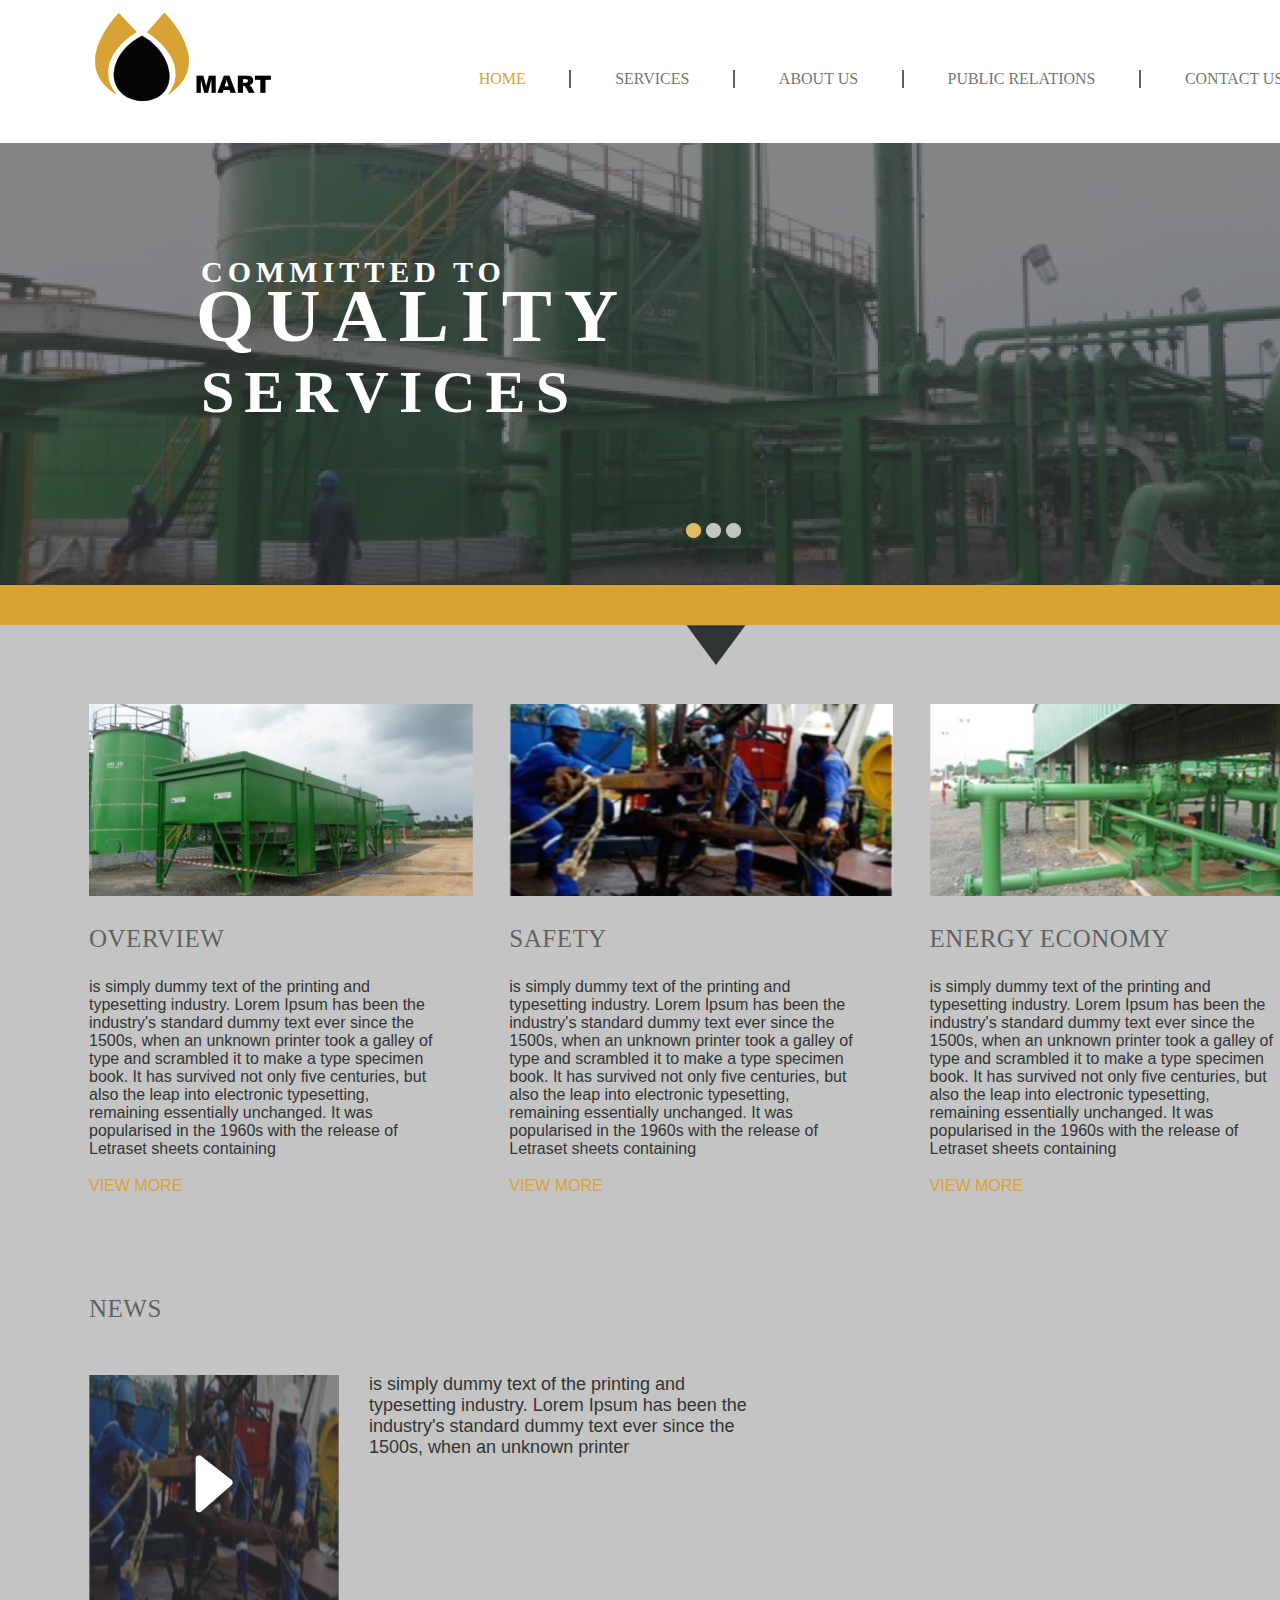
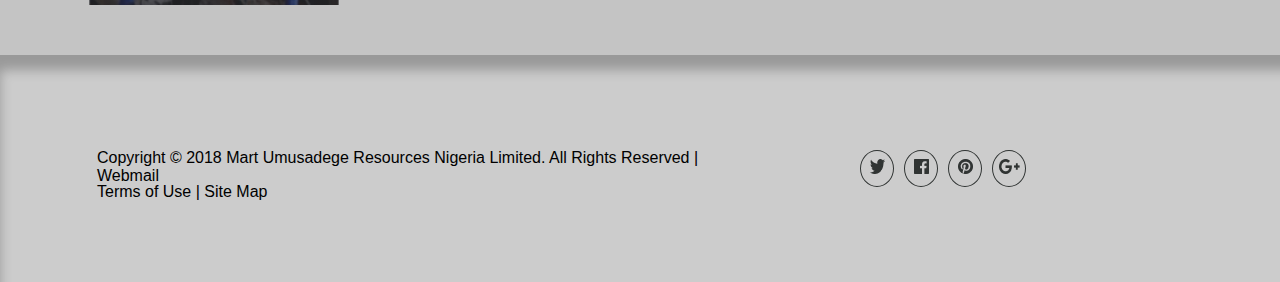
<file: index.html>
<!DOCTYPE html>
<html lang="en">
<head>
    <meta charset="UTF-8">
    <meta name="viewport" content="width=device-width, initial-scale=1.0">
    <meta http-equiv="X-UA-Compatible" content="ie=edge">
    <title>Home page</title>
    <link rel="stylesheet" href="css/abt.css">
    <link rel="stylesheet" href="css/style.css">
    <link rel="stylesheet" href="https://maxcdn.bootstrapcdn.com/font-awesome/4.7.0/css/font-awesome.min.css">
    
</head>
<body>
        <div class="container">
                                        <div class="header">
                                            <div class="logo">
                                                
                                            </div>
                                                <div class="nav">
                                                    <a href="index.html" class="active">HOME</a>
                                                    <a href="">SERVICES</a>
                                                    <a href="about.html">ABOUT US</a>
                                                    <a href="public.html">PUBLIC RELATIONS</a>
                                                    <a href="contact_us.html">CONTACT US</a>
                                                </div>
                                        </div>
                            
                            
                                            <div class="img">
                                                <h2 class="commit">
                                                COMMITTED TO
                                                </h2>
                                                <label class="quality">QUALITY</label><label class="service">SERVICES</label>
                                                <div class="display-grid">
                                                    <img src="images/Ellipse.png" alt=""> <img src="images/Ellipse(1).png" alt=""> <img src="images/Ellipse(1).png" alt="">
                                                </div>
                                            </div>

                                
                                            <div class="color">

                                            </div>

                                <div class="polygon11"> 
                                    <img src="images/Polygon.png" alt="" >
                                </div>
                                    
                                    <div class="main">

                                                <div class="three-item-div">
                                                    <div class="item1">
                                                        <img src="images/image(2).png" alt="" width="383.79px" height="192px">
                                                        <p class="poverview">OVERVIEW</p>
                                                            is simply dummy text of the printing and typesetting industry. Lorem Ipsum has been the industry's standard dummy text ever since the 1500s, when an unknown printer took a galley of type and scrambled it to make a type specimen book. It has survived not only five centuries, but also the leap into electronic typesetting, remaining essentially unchanged. It was popularised in the 1960s with the release of Letraset sheets containing 
                                                    
                                                        <p class="pmore"><a href="" style="text-decoration: none;
                                                                color: #D8A235;">VIEW MORE</a>
                                                        </p>
                                                </div>

                                            <div class="item2">
                                                        <img src="images/image(1).png" alt="" width="383.79px" height="192px">
                                                        <p class="poverview">SAFETY</p>
                                                        is simply dummy text of the printing and typesetting industry. Lorem Ipsum has been the industry's standard dummy text ever since the 1500s, when an unknown printer took a galley of type and scrambled it to make a type specimen book. It has survived not only five centuries, but also the leap into electronic typesetting, remaining essentially unchanged. It was popularised in the 1960s with the release of Letraset sheets containing 
                                                        <p class="pmore"><a href="" style="text-decoration: none;
                                                        color: #D8A235;">VIEW MORE</a></p>
                                            </div>
                                            
                                            <div class="item3">
                                                        <img src="images/image 2.2.png" alt="" width="383.79px" height="192px">
                                                        <p class="poverview">ENERGY ECONOMY</p>
                                                        is simply dummy text of the printing and typesetting industry. Lorem Ipsum has been the industry's standard dummy text ever since the 1500s, when an unknown printer took a galley of type and scrambled it to make a type specimen book. It has survived not only five centuries, but also the leap into electronic typesetting, remaining essentially unchanged. It was popularised in the 1960s with the release of Letraset sheets containing 
                                                        <p class="pmore"><a href="" style="text-decoration: none;
                                                        color: #D8A235;">VIEW MORE</a>
                                                        </p>
                                            </div>

                                    </div>


                                    <div class="one-item-div">
                                            <p class="poverview" style="margin-top:-80px" >NEWS</p>
                                                    <div class="item">

                                                            <div class="img-item">
                                                                
                                                            </div>
                                                            <img src="images/Vector 2.1.png" alt="" style="margin-left:106px; margin-top:-190px;">
                                                            
                                                            <div class="news">is simply dummy text of the printing and typesetting industry. Lorem Ipsum has been the industry's standard dummy text ever since the 1500s, when an unknown printer 
                                                            </div>
                                                
                                                    </div>
            </div>
    </div>
        <div class="footer">
                <div class="subfooter">
                <p>Copyright © 2018 Mart Umusadege Resources Nigeria Limited. All Rights Reserved | Webmail</p>
                <p>Terms of Use  |  Site Map</p>
                </div>
                <div class="vector">
                    <div class="v1">
                        <a href="http://twitter.com"> <img src="images/Vector(4).png" alt=""></a>
                    </div>
                    <div class="v2">
                        <a href="https://facebook.com"><img src="images/Vector(5).png" alt=""></a>
                    </div>
                    <div class="v3">
                        <a href="http://pintrest.com">    <img src="images/Vector(7).png" alt=""></a>
                    </div>
                    <div class="v4">
                        <a href="https://plus.google.com"><img src="images/Vector(6).png" alt=""></a>
                    </div>
                </div>
            </div>
    </div>
</body>
</html>
</file>
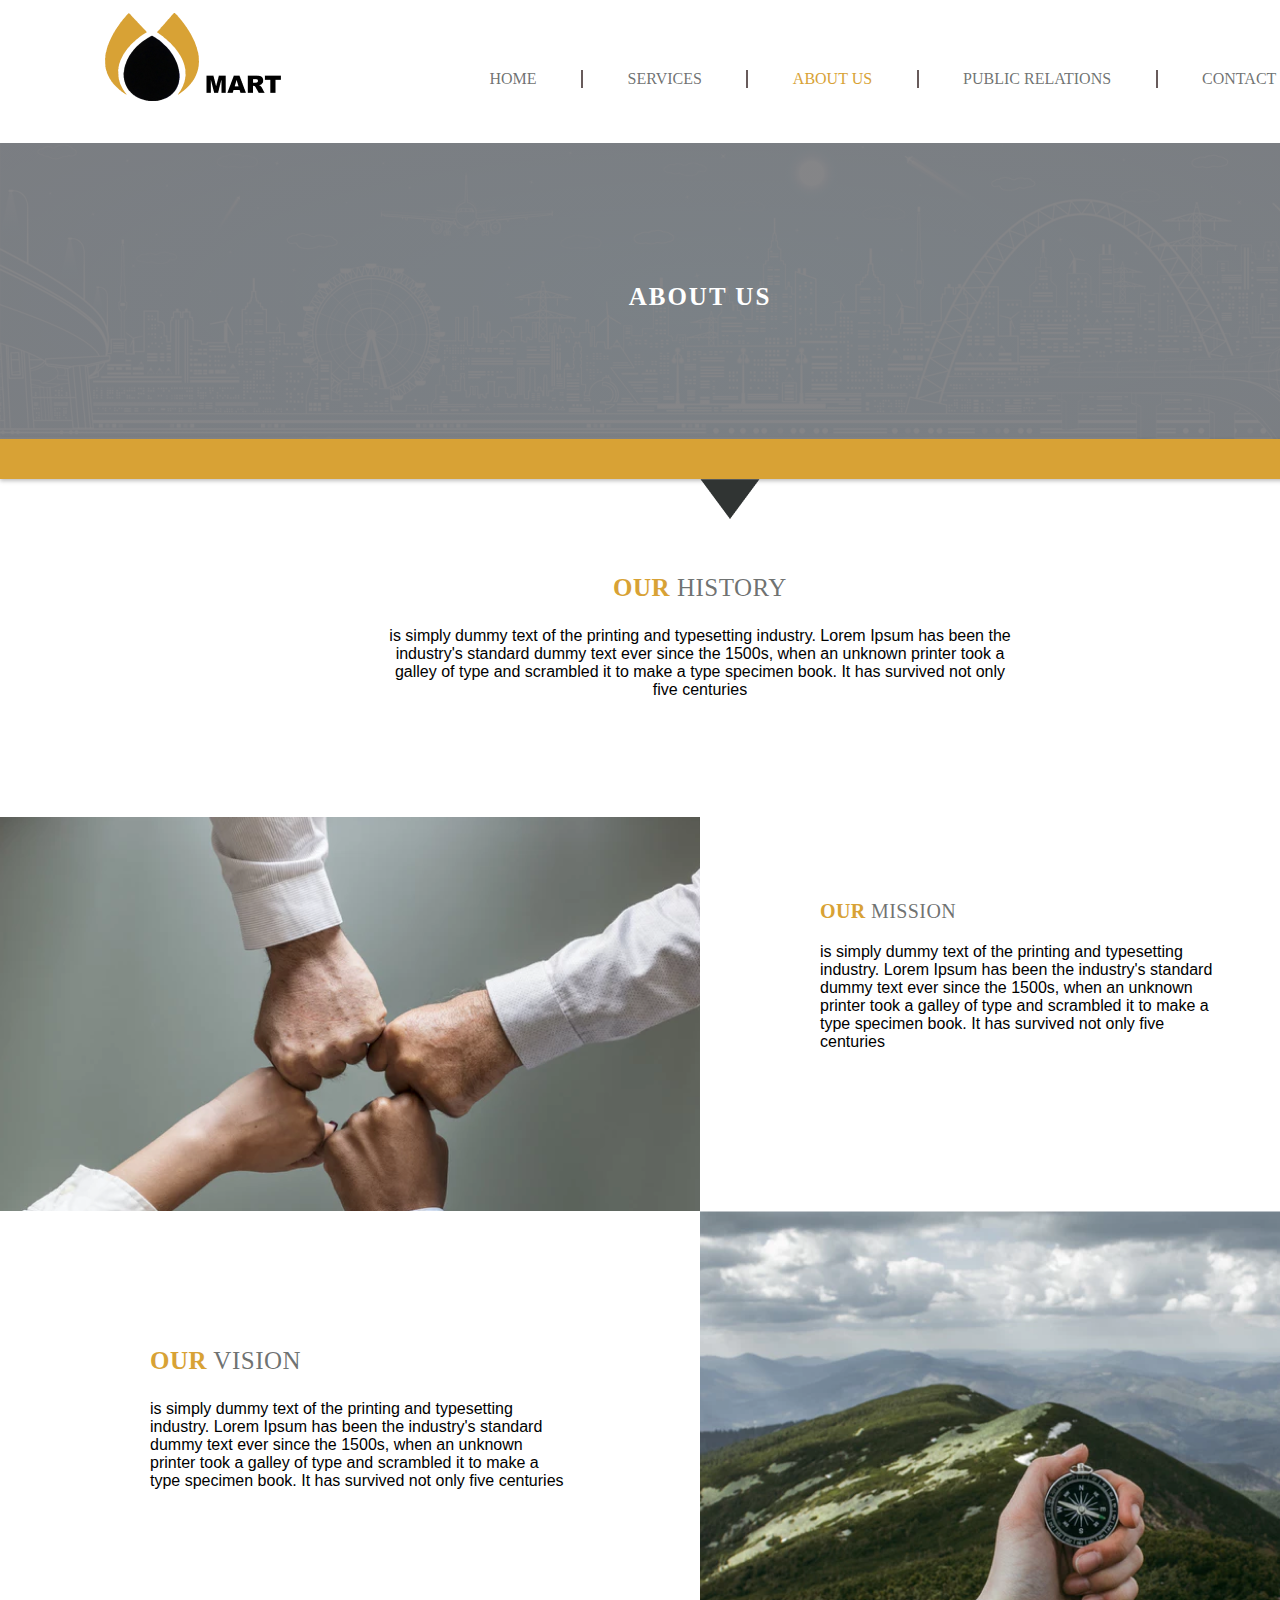
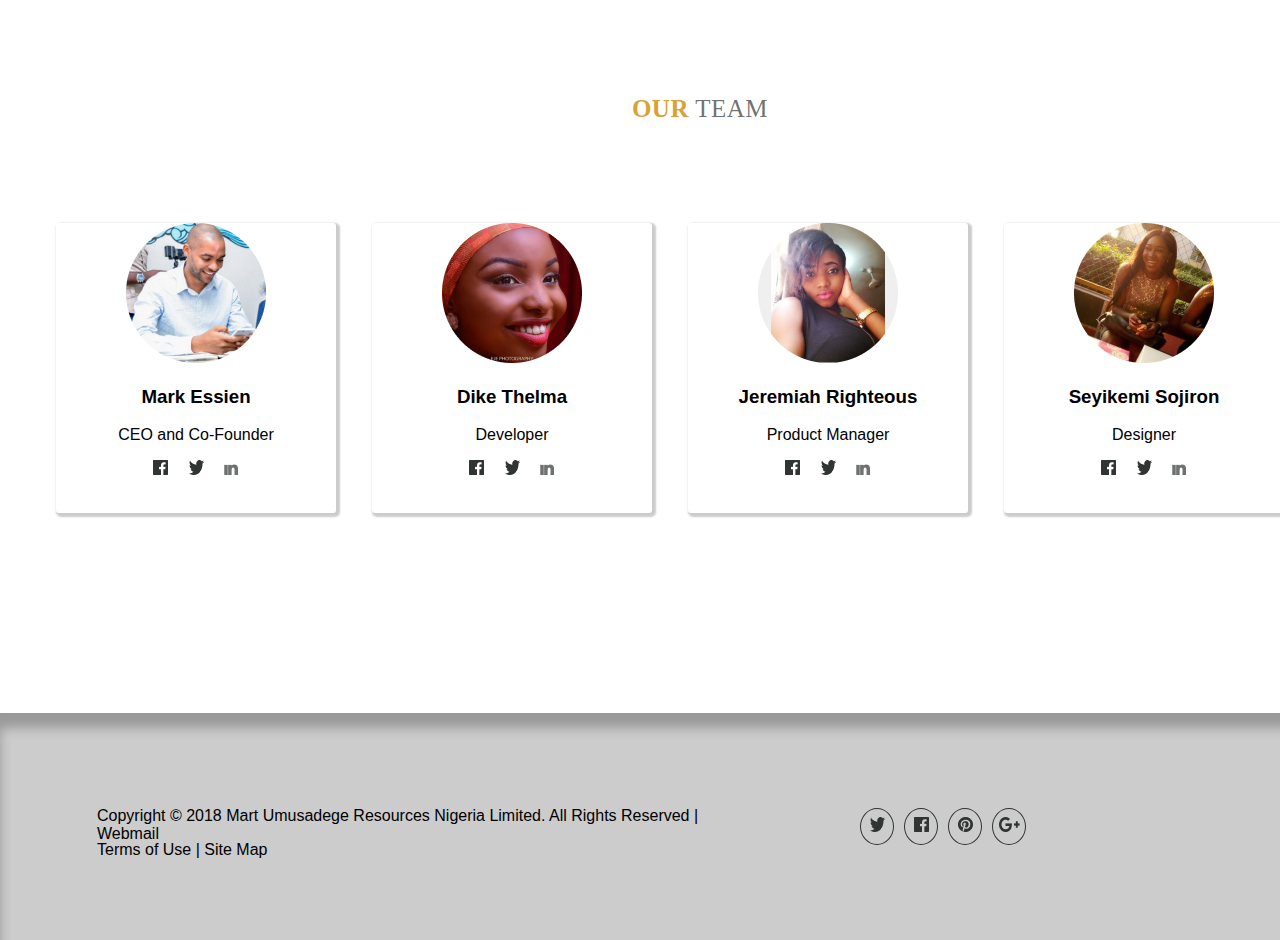
<file: about.html>
<!DOCTYPE html>
<html lang="en">
<head>
    <meta charset="UTF-8">
    <meta name="viewport" content="width=device-width, initial-scale=1.0">
    <meta http-equiv="X-UA-Compatible" content="ie=edge">
    <title>about us page</title>
    <link rel="stylesheet" href="css/abt.css">
    <link rel="stylesheet" href="css/style.css">
    
</head>
<body>
    
        <div class="container">
                <div class="headerabt">
                    <div class="logo">
                        
                    </div>
                    <div class="navabt">
                        <a href="index.html">HOME</a>
                        <a href="">SERVICES</a>
                        <a href="about.html" class="abtactive">ABOUT US</a>
                        <a href="public.html">PUBLIC RELATIONS</a>
                        <a href="contact_us.html">CONTACT US</a>
                    </div>
                </div>
                <div class="aboutimg" style="margin-top:-15px">
                    <p class="abt" >
                        ABOUT US
                    </p>
                
                </div>
                <div class="color">
                        
                </div>
                <div class="polygon">
                    
                    <img src="images/Polygon.png" alt="">
                    
                </div>
                <div class="abtbody">
                    <div class="abthistory" style="width:1400px">
                        <p class="poverview"><b style="color:#D8A235">OUR</b> HISTORY</p>
                        <p style="padding:0px 384px">is simply dummy text of the printing and typesetting industry. Lorem Ipsum has been the industry's standard dummy text ever since the 1500s, when an unknown printer took a galley of type and scrambled it to make a type specimen book. It has survived not only five centuries</p>
                    </div>
                    <div class="abt-mission" style="width:1400px" >
                        <div class="mission1">

                        </div>
                        <div class="mission2">
                                <p class="p-overview-m"><b style="color:#D8A235">OUR</b> MISSION</p>
                                <div style="display:grid; grid-template-columns:400px; "> is simply dummy text of the printing and typesetting industry. Lorem Ipsum has been the industry's standard dummy text ever since the 1500s, when an unknown printer took a galley of type and scrambled it to make a type specimen book. It has survived not only five centuries
                                </div>
                        </div>
                    </div>
                    <div class="mmmission">
                            <div class="missionsub2">
                                    <p class="poverview"><b style="color:#D8A235">OUR</b> VISION</p>
                                    is simply dummy text of the printing and typesetting industry. Lorem Ipsum has been the industry's standard dummy text ever since the 1500s, when an unknown printer took a galley of type and scrambled it to make a type specimen book. It has survived not only five centuries
                                </div>
                        <div class="mission4">
                            
                        </div>
                    </div>

                    
                    <div class="our-team" style="width:1400px">
                            <p class="poverview" style="text-align:center; padding:70px 0px;"><b style="color:#D8A235;">OUR</b> TEAM</p>
                    <div class="team-members" style="padding-bottom: 200px;">
                        <div class="team1">
                        <div class="teamimg1">
                        <img src="images/markessien.png" alt="">
                        <h3>Mark Essien</h3>
                            <p>CEO and Co-Founder</p>
                            <a href="https://web.facebook.com/markessien"><img src="images/Vector(5).png" alt="" ></a>
                            <a href="https://twitter.com/markessien"><img src="images/Vector(4).png" alt="" style="margin-left:16px"></a>
                            <a href="https://www.linkedin.com/in/markessien/"><img src="images/i.png" alt="" style="margin-left:16px"><img src="images/n.png"></a>
                            </div>
                        </div>
                        <div class="team2">
                            <div class="teamimg2">
                            <img src="images/dikethelmak.png" alt="">
                                <h3>Dike Thelma</h3>
                                <p>Developer</p>
                                <a href="https://web.facebook.com/thelma.matilda"><img src="images/Vector(5).png" alt="" ></a>
                                <a href="https://twitter.com/dikethelmak"><img src="images/Vector(4).png" alt="" style="margin-left:16px"></a>
                                <a href="https://www.linkedin.com/in/dikethelmak/"><img src="images/i.png" alt="" style="margin-left:16px"><img src="images/n.png"></a>
                                
                            </div>

                        </div>
                        <div class="team3">
                            <div class="teamimg3">
                                <img src="images/Claudus.png" alt="">
                                <h3>Jeremiah Righteous</h3>
                                <p>Product Manager</p>
                                
                                <a href="https://web.facebook.com/jeremiahriz"><img src="images/Vector(5).png" alt="" ></a>
                                <a href="https://twitter.com/jeremiahriz"><img src="images/Vector(4).png" alt="" style="margin-left:16px"></a>
                                <a href="https://www.linkedin.com/in/jeremiah-righteous-274183123/"><img src="images/i.png" alt="" style="margin-left:16px"><img src="images/n.png"></a>
                            </div>

                        </div>
                        <div class="team4">
                            <div class="teamimg4">
                                <img src="images/Intersect.png" alt="">
                                <h3>Seyikemi Sojiron</h3>
                                <p>Designer</p>
                                <a href="https://facebook.com"><img src="images/Vector(5).png" alt="" ></a>
                                <a href="http://twitter.com"><img src="images/Vector(4).png" alt="" style="margin-left:16px"></a>
                                <a href="https://www.instagram.com"><img src="images/i.png" alt="" style="margin-left:16px"><img src="images/n.png"></a>
                            </div>

                        </div>
                    </div>

                </div>
                </div>

                <div class="footer">
                        <div class="subfooter">
                        <p>Copyright © 2018 Mart Umusadege Resources Nigeria Limited. All Rights Reserved | Webmail</p>
                        <p>Terms of Use  |  Site Map</p>
                        </div>
                        <div class="vector">
                            <div class="v1">
                                <a href="http://twitter.com"> <img src="images/Vector(4).png" alt=""></a>
                            </div>
                            <div class="v2">
                                <a href="https://facebook.com"><img src="images/Vector(5).png" alt=""></a>
                            </div>
                            <div class="v3">
                                <a href="http://pintrest.com">    <img src="images/Vector(7).png" alt=""></a>
                            </div>
                            <div class="v4">
                                <a href="https://plus.google.com"><img src="images/Vector(6).png" alt=""></a>
                            </div>
                        </div>
                    </div>
                
            </div>
        </body>
        </html>
</file>
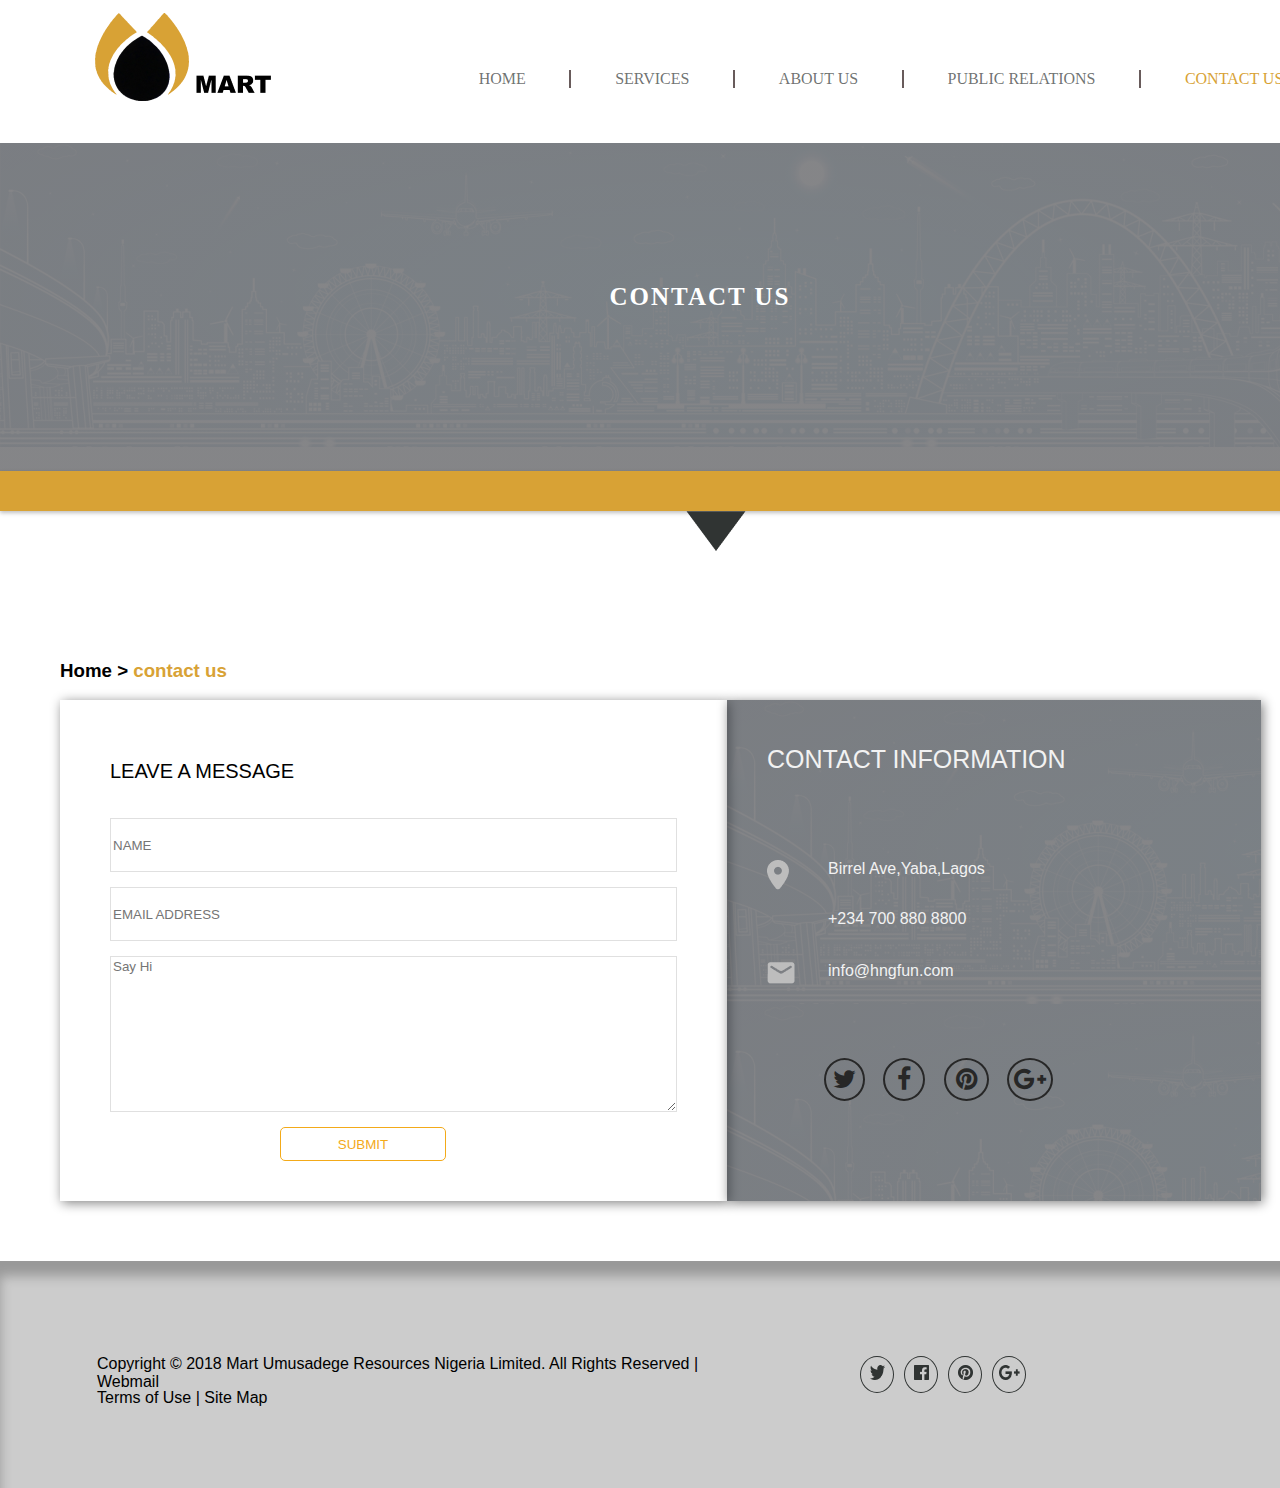
<file: contact_us.html>
<!DOCTYPE html>
<html lang="en">
<head>
	<meta charset="UTF-8">
	<title>contact us</title>
	<link rel="stylesheet" href="css/abt.css">
	<link rel="stylesheet" href="css/style.css">
     <link rel="stylesheet" href="css/contact.css">
	 <link rel="stylesheet" href="css/public.css">
	 <link rel="stylesheet" href="https://maxcdn.bootstrapcdn.com/font-awesome/4.7.0/css/font-awesome.min.css">
</head>

<body>
	<div class="container">
        <div class="header">
                <div class="logo">
                    
                </div>
                <div class="nav">
                    <a href="index.html">HOME</a>
                    <a href="">SERVICES</a>
                    <a href="about.html">ABOUT US</a>
                    <a href="public.html">PUBLIC RELATIONS</a>
                    <a href="contact_us.html" id="active">CONTACT US</a>
                </div>
            </div>
    
			<div class="publicimg" style="margin-top:-15px">
				<h2 id="pcommit">
					CONTACT US
				</h2>
					<p class="public"></p>
				
				</div>
	
	<div class="color">

	</div>
	<div class="polygon1">
			<img src="images/Polygon.png" alt="">
		</div>


		<div class="link">
			<h3 class="tag">Home > <a href="#" class="link1">contact us</a></h3>
			<form action="contact_us.html" method="GET">
				<p class="leave">leave a message</p>
				<input type="text" name="name"  placeholder="NAME">
				<input type="mail"  name="email" placeholder="EMAIL ADDRESS">
				<textarea name="message" id="" rows="10" cols="20" placeholder="Say Hi"></textarea>
				<input type="submit" value="SUBMIT">
			</form>
			<div class="info">
				<p class="tac">CONTACT INFORMATION</p>
				<div class="birrel">
					
					<img src="images/Vector(20).png" alt=""><a class="icon-vecp">Birrel Ave,Yaba,Lagos</a> 
				
				
					<p> </p> <a class="icon-vecp">+234 700 880 8800</a> 
				
					
					<div class="icon-vec"><img src="images/Vector(10).png" alt=""> </div><div class="icon-vecp">info@hngfun.com</div>
				</div>

				<div class="ico1">
					<i style="font-size:25px; color:rgb(39, 39, 39);" class="fa fa-twitter ico"></i>
					<i style="font-size:25px; color:rgb(39, 39, 39);" class="fa fa-facebook ico2"></i>
						<i style="font-size:25px; color:rgb(39, 39, 39);" class="fa fa-pinterest ico4"></i>
							<i style="font-size:25px; color:rgb(39, 39, 39);" class="fa fa-google-plus ico3"></i>
			</div>
				
					
				
			</div>
		</div>

		<div class="footer">
			<div class="subfooter">
			<p>Copyright © 2018 Mart Umusadege Resources Nigeria Limited. All Rights Reserved | Webmail</p>
			<p>Terms of Use  |  Site Map</p>
			</div>
			<div class="vector">
				<div class="v1">
					<a href="http://twitter.com"> <img src="images/Vector(4).png" alt=""></a>
				</div>
				<div class="v2">
					<a href="https://facebook.com"><img src="images/Vector(5).png" alt=""></a>
				</div>
				<div class="v3">
					<a href="http://pintrest.com">    <img src="images/Vector(7).png" alt=""></a>
				</div>
				<div class="v4">
					<a href="https://plus.google.com"><img src="images/Vector(6).png" alt=""></a>
				</div>
			</div>
		</div>

			
			
		
	
</body>
</html>
</file>
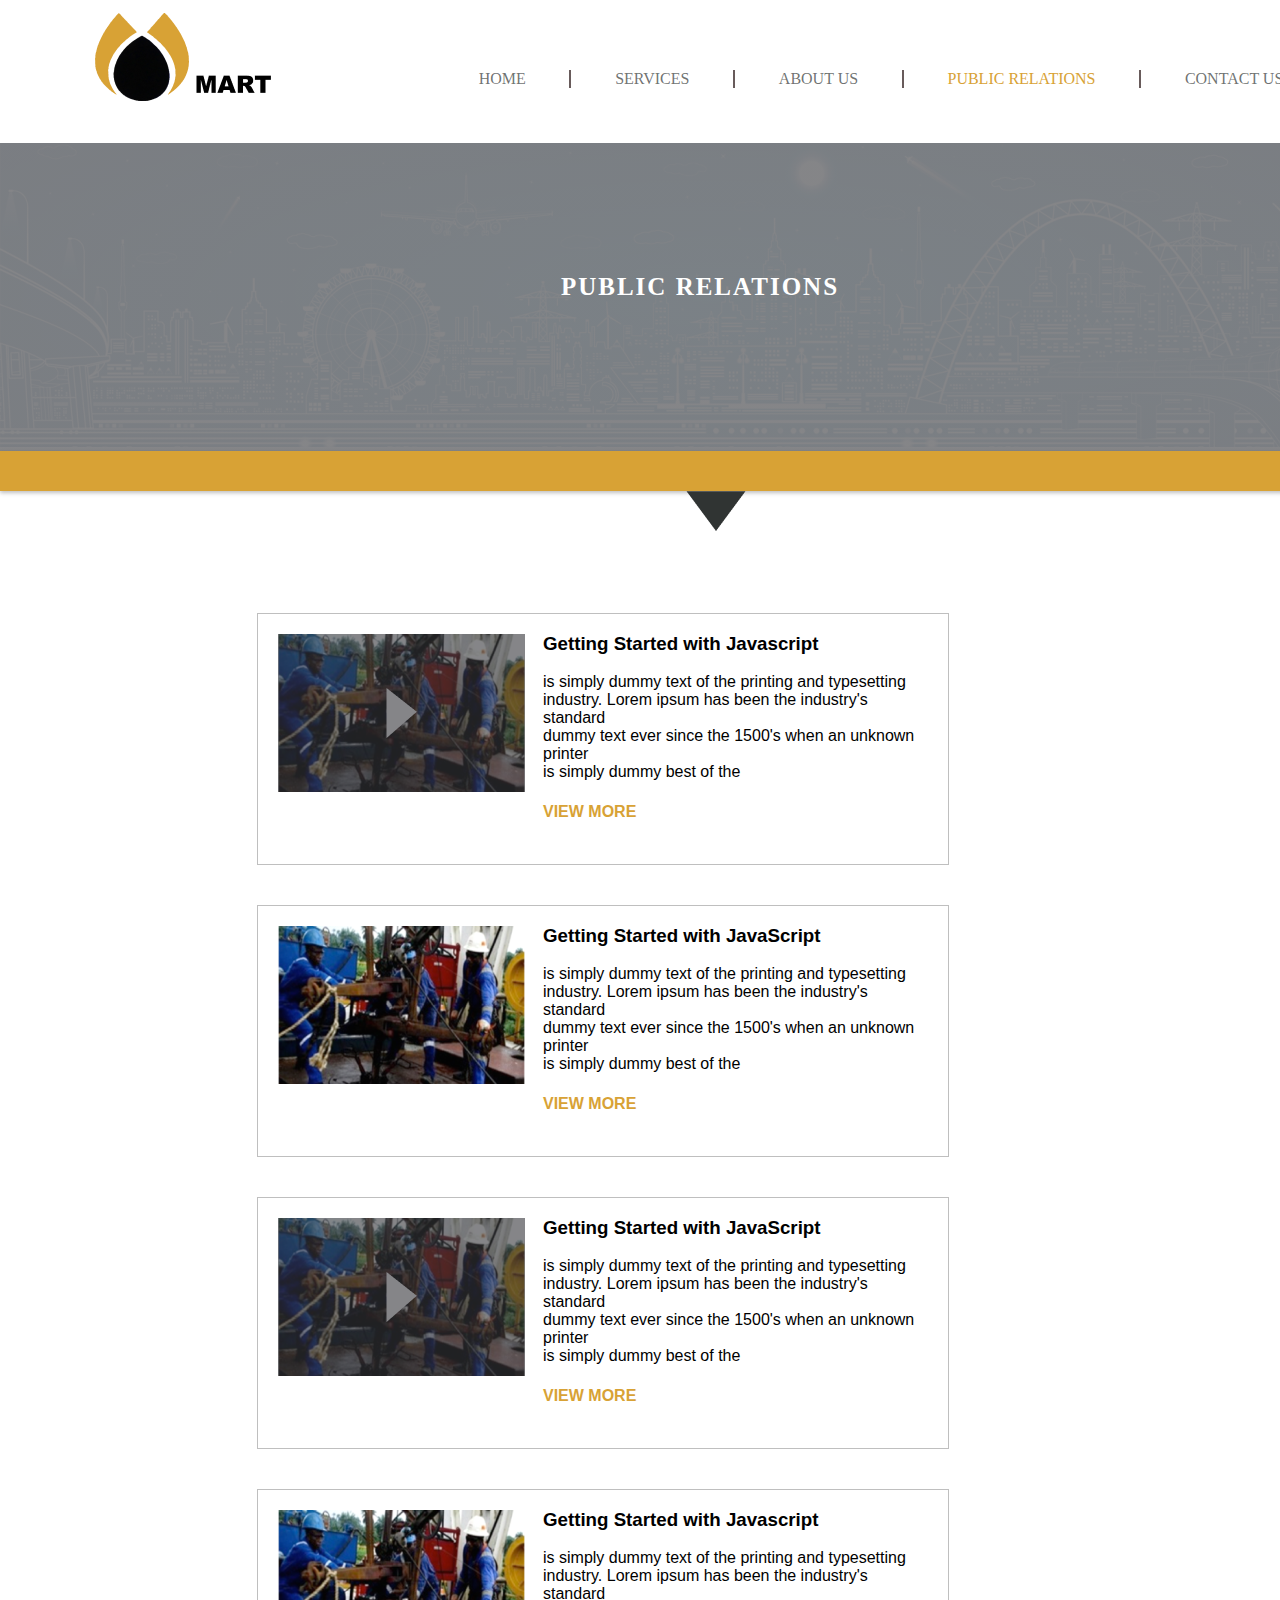
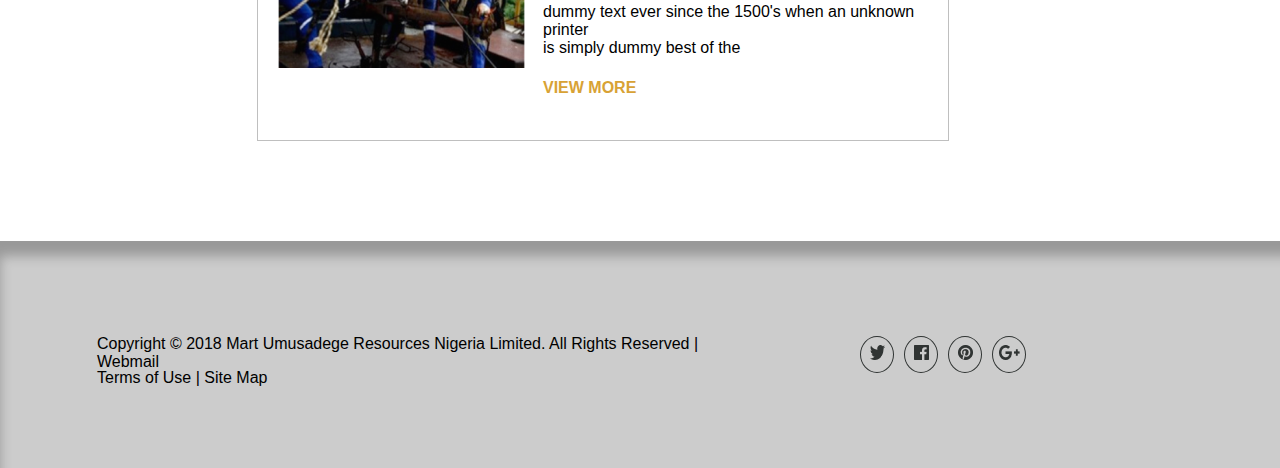
<file: public.html>
<!DOCTYPE html>
<html lang="en">
<head>
    <meta charset="UTF-8">
    <meta name="viewport" content="width=device-width, initial-scale=1.0">
    <meta http-equiv="X-UA-Compatible" content="ie=edge">
    <title>Public Relations page</title>
    <link rel="stylesheet" href="css/abt.css">
    <link rel="stylesheet" href="css/style.css">
    <link rel="stylesheet" href="css/contact.css">
    <link rel="stylesheet" href="css/public_relations.css">
    
</head>
<body>
        <div class="container">
        <div class="header">
                <div class="logo">
                    
                </div>
                <div class="nav">
                    <a href="index.html" >HOME</a>
                    <a href="">SERVICES</a>
                    <a href="about.html">ABOUT US</a>
                    <a href="public.html" class="active-public">PUBLIC RELATIONS</a>
                    <a href="contact_us.html">CONTACT US</a>
                </div>
            </div>
    
            <div class="publicimg" style="margin-top:-15px">
                    <h2 id="pcommit">
                       PUBLIC RELATIONS
                    </h2>
                        <p class="public"></p>
                    
                    </div>
        
        <div class="color">

        </div>
        <div class="polygon1">
                <img src="images/Polygon.png" alt="">
            </div>

        <div class="public-grid">

            <div class="grid-container">
                    <section class="video1">
                            <img src="images/Component (1).png" alt="">
                            <div class="text1">
                            <h3>Getting Started with Javascript</h3>
                            <p>is simply dummy text of the printing and typesetting
                                <br>industry. Lorem ipsum has been the industry's standard
                                <br>dummy text ever since the 1500's when an unknown printer
                                <br>is simply dummy best of the</p>
                            <h4 style="color:#D8A235">VIEW MORE</h4>
                            </div>
                
                
                    </section>
                    <section class="video2">
                            <img src="images/image(1).png" >
                            <div class="text1">
                            <h3>Getting Started with JavaScript</h3>
                            <p>is simply dummy text of the printing and typesetting
                                <br>industry. Lorem ipsum has been the industry's standard
                                <br>dummy text ever since the 1500's when an unknown printer
                                <br>is simply dummy best of the</p>
                            <h4 style="color:#D8A235">VIEW MORE</h4>
                            </div>
                
                    </section>
                    <section class="video3">
                            <img src="images/Component (1).png" >
                            <div class="text1">
                            <h3>Getting Started with JavaScript</h3>
                            <p>is simply dummy text of the printing and typesetting
                                <br>industry. Lorem ipsum has been the industry's standard
                                <br>dummy text ever since the 1500's when an unknown printer
                                <br>is simply dummy best of the</p>
                            <h4 style="color:#D8A235">VIEW MORE</h4>
                            </div>
                
                
                    </section>
                    <section class="video4">
                            <img src="images/image(1).png" >
                            <div class="text1">
                                <h3>Getting Started with Javascript</h3>
                                <p>is simply dummy text of the printing and typesetting
                                <br>industry. Lorem ipsum has been the industry's standard
                                <br>dummy text ever since the 1500's when an unknown printer
                                <br>is simply dummy best of the</p>
                            <h4 style="color:#D8A235">VIEW MORE</h4>
                            </div>
                
                
                    </section>
                </div>
           
            </div>

        <div class="footer">
                <div class="subfooter">
                <p>Copyright © 2018 Mart Umusadege Resources Nigeria Limited. All Rights Reserved | Webmail</p>
                <p>Terms of Use  |  Site Map</p>
                </div>
                <div class="vector">
                    <div class="v1">
                        <a href="http://twitter.com"> <img src="images/Vector(4).png" alt=""></a>
                    </div>
                    <div class="v2">
                        <a href="https://facebook.com"><img src="images/Vector(5).png" alt=""></a>
                    </div>
                    <div class="v3">
                        <a href="http://pintrest.com">    <img src="images/Vector(7).png" alt=""></a>
                    </div>
                    <div class="v4">
                        <a href="https://plus.google.com"><img src="images/Vector(6).png" alt=""></a>
                    </div>
                </div>
            </div>
    </div>
</body>
</html>
</file>
<file: css/abt.css>
body
{
    padding:0px;
    margin:0px;
    overflow-x: hidden;
}

.headerabt
{
    display: grid;
    grid-template-columns: 180px auto;
    grid-column-gap: 150px;
    padding: 13px 105px;
}
.logo{
    display: grid;
    grid-template-columns: 88px;
    background: url("../images/logo.png");
    background-repeat: no-repeat;
}
.navabt
{
    display:grid;
    grid-template-columns: auto auto auto auto auto;  
    padding: 57px 10px;
   
    
}
.navabt a
{
   text-decoration: none;
   font-family: Roboto;
   font-style: normal;
   font-size: 16px;
   line-height: normal;
   text-align: center;
   border-left: 2px solid rgb(104, 91, 91);
   color: rgba(48, 52, 51, 0.7);
    
}
.active:first-of-type
{
    border: none;
    color: rgba(48, 52, 51, 0.7);;
}
.navabt a:first-of-type
{
    border: none;
}


.abtactive:nth-of-type(3)
{
    
    color: #D8A235;
}
.nav a:first-of-type
{
    border: none;
}
/* about us */

.aboutimg
{
    display: grid;
    grid-template-columns: 1400px;  
    grid-template-rows: 304px;
    background-image: linear-gradient(rgba(51, 52, 56, 0.6), rgba(51, 52, 56, 0.6)), url("../images/0d02e293fde102b60007404768dc8d2b(2).png");
    background-repeat: no-repeat;
    padding: 10px 0px;
   
    
}
.abt
{
    color: white;
    font-size: 25px;
    font-family: Roboto;
    font-weight: bold;
    letter-spacing: 0.08em;
    text-align: center;
    margin-top: 130px;
}
.abtbody
{
    display: grid;
    grid-template-columns: auto;
    grid-template-rows: auto auto auto;
}
.abthistory
{
    text-align: center;
    
}
.abt-mission
{
    display: grid;
    grid-template-columns: auto auto;
   
   
}
.mission1
{
    display: grid;
    grid-template-columns: 700px;  
    background: url("../images/image(3).png");
    background-repeat: no-repeat;
    padding: 20px 0px;
    margin-top: 102px;

}
.mission2
{
    display: grid;
    grid-template-columns: 700px; 
    padding: 160px 310px;
    margin-top: 5px;
    margin-left:-190px;
}

.p-overview-m
{
font-family: Roboto;
font-size: 20px;
letter-spacing: 0.02em;
color: rgba(48, 52, 51, 0.7);
margin-left:0px;
}
.mmmission
{
    display: grid;
    grid-template-columns: 700px 700px;
   
}
.missionsub2
{
    display: grid;
    grid-template-columns: 420px; 
    padding: 110.5px 150px; 

}
.mission4
{
    display: grid;
    grid-template-columns: 500px;  
    /* grid-template-rows:500px; */
    background: url("../images/image 2.png");
    background-repeat: no-repeat;
    /* padding: 20px 0px; */
   
}
.our-team
{
    display: grid;
     grid-template-columns: auto;
    grid-template-rows:  auto auto;
    
}
.team-members
{
    display: grid;
    grid-template-columns: 280px 280px 280px 280px;
    grid-template-rows: 290px;
     padding: 5px 56px; 
     grid-column-gap: 36px; 
    text-align: center;
}
.team1
{
display: grid;
grid-auto-columns:auto;
box-shadow: 2px 2px 2px 2px #CCCCCC;
border-radius: 3px;

}
.team2
{
display: grid;
grid-auto-columns:auto;
box-shadow: 2px 2px 2px 2px #CCCCCC;
border-radius: 3px;

}
.team3
{
display: grid;
grid-auto-columns:auto;
box-shadow: 2px 2px 2px 2px #CCCCCC;
border-radius: 3px;

}
.team4
{
display: grid;
grid-auto-columns:auto;
box-shadow: 2px 2px 2px 2px #CCCCCC;
border-radius: 3px;

}
</file>
<file: css/style.css>
body
{
    padding:0px;
    margin:0px;
    overflow-x:hidden;
    font-family: 'Segoe UI', Tahoma, Geneva, Verdana, sans-serif;
}
.container
{
    display:grid;
    grid-template-columns: auto;
    
}
.header
{
    display: grid;
    grid-template-columns: 180px auto;
    grid-column-gap: 150px;
    padding: 13px 95px;
}
.logo{
    display: grid;
    grid-template-columns: 88px;
    background: url("../images/logo.png");
    background-repeat: no-repeat;
}
.nav
{
    display:grid;
    grid-template-columns: auto auto auto auto auto;  
    padding: 57px 10px;
   
    
}
.nav a
{
   text-decoration: none;
   font-family: Roboto;
   font-style: normal;
   font-size: 16px;
   line-height: normal;
   text-align: center;
   border-left: 2px solid rgb(104, 91, 91);
   color: rgba(48, 52, 51, 0.7);
    
}


.active:first-of-type
{
    border: none;
    color: #D8A235;
}
.nav a:first-of-type
{
    border: none;
}

.img
{
    display: grid;
     grid-template-columns: 350px;  
    grid-template-rows:470px; 
    background-image: linear-gradient(rgba(51, 52, 56, 0.6), rgba(51, 52, 56, 0.6)), url("../images/image.png");
    
    background-repeat: no-repeat;
    margin-top: -15px;
    /* position: absolute; */
    
}

.commit
{
   
    padding: 87px 201px;
    color: white;
    width: 400px;
    font-size: 30px;
    font-family: Roboto;
    font-weight: bold;
    letter-spacing: 5px;
      
    
}

.quality
{
   
    padding: 0px 196px;
    color: white;
    margin-top: -340px; 
    font-family: Roboto;
    font-weight: bolder;
    font-size: 75px;
    letter-spacing: 12px;
}
.service
{
    font-size: 60px;
    font-family: Roboto;
    font-weight: bold;
    letter-spacing: 10px;
    color: white;
    padding: 0px 201px;
    margin-top: -255px; 
    
}
.polygon11
{
    display: grid;
    grid-template-rows: 70px;
     padding:0px 686px; 
     background-color: #C4C4C4;
    
    

}
.display-grid
{
    display: grid;
    grid-template-columns: 10px 10px 10px;
    margin-top: -90px;
    grid-column-gap: 10px;
    padding:0px 686px; 
}

.color 
{
    display: grid;
    grid-template-rows: 40px; 
    background-color: #D8A235;
    margin-top: -28px;
    box-shadow: 0px 2px 4px rgba(0, 0, 0, 0.25);
}

.main
{
    display: grid;
    grid-template-rows: 480px 480px;
background-color: #C4C4C4;
color:#303433;

}
.three-item-div
{
    display: grid;
    grid-template-columns: 350.3px 350.3px 350.3px;
    grid-column-gap: 70px;
    padding: 9px 89px;
}
.poverview
{
font-family: Roboto;
font-size: 25px;
letter-spacing: 0.02em;
color: rgba(48, 52, 51, 0.7);


}
.pmore
{
margin-top: 19px; 
}
.one-item-div
{
    display: grid;
    grid-template-columns: 300px auto;
    
    padding: 200px 89px;
    
    
}
.item
{
    display: grid;
    grid-template-rows: 270px;
    margin-left: -300px;
    
}
.img-item
{
    background-image: linear-gradient(rgba(51, 52, 56, 0.6), rgba(51, 52, 56, 0.6)), url("../images/image(1).png");
    background-repeat: no-repeat;
    /* 224.38deg, #C4C4C4 -9.65%, rgba(196, 196, 196, 0) 50.¿65%); */
    background-size: 250px 230px;
   
}
.news
{
    display: grid;
    grid-template-columns: 400px;
    padding: 200px 280px;
     margin-top: -471px; 
    font-size: 18px;
  /* Rectangle 4 */


    
}
.footer
{
display: grid;
grid-template-columns: 860px auto;

background: #CCCCCC;
box-shadow: inset 0px 15px 12px rgba(0, 0, 0, 0.25);

}
.subfooter
{
    display: grid;
    grid-template-rows: 34px 34px;
    padding: 78px 97px;
}
.polygon
{
    display: grid;
    grid-template-rows: 70px;
    padding:0px 700px; 
}

.vector
{
    display:grid;
    grid-template-columns: 34px 34px 34px 34px;
     grid-column-gap: 10px; 
    padding: 95px 0px;

}
.v1,.v2,.v3,.v4
{
    border-radius: 50%; 
    border: 1px solid #303433;
    box-sizing: border-box;
    text-align: center;
    padding: 8px 0px;

}
</file>
<file: css/contact.css>
body
{
    padding: 0px;
    margin: 0px;

}
#active
{
     
     color: #D8A235;
    
}

.publicimg
{
    display: grid;
    grid-template-columns: 1400px;  
    grid-template-rows: 304px;
    background-image: linear-gradient(rgba(51, 52, 56, 0.6), rgba(51, 52, 56, 0.6)), url("../images/0d02e293fde102b60007404768dc8d2b(2).png");
    background-repeat: no-repeat;
    
}

#pcommit
{
    color: white;
    font-size: 25px;
    font-family: Roboto;
    font-weight: bold;
    letter-spacing: 0.08em;
    text-align: center;
    margin-top: 130px;
}
.polygon1
{
    display: grid;
    grid-template-rows: 70px;
     padding:0px 686px; 
    
    

}

.icon-vecp
{
    margin-left: -200px
}
.vector1
{
    display:grid;
    grid-template-columns: 70px 70px 70px 70px;
     grid-column-gap: 20px; 
    padding: 70px 0px;

}
.v11,.v21,.v31,.v41
{
    border-radius: 50%; 
    border: 1px solid white;
    box-sizing: border-box;
    text-align: center;
    padding: 1px 2px;
    padding-top: 20px;

}

.grid1{
    display: grid;
    grid-template-columns: auto auto;


}
.grid2{
    display: grid;
    grid-template-columns: auto auto auto auto auto;
}
.navlink{

    text-decoration: none;
    font-size: 20px;
    border-right: 1px solid grey;
    margin-top: 60px;
    margin-bottom: 30px;
    text-align: center;
    color: rgb(104,91,91);
    text-transform: uppercase;


}
.contact{
     background-image: linear-gradient( rgba(0, 0, 0, 0.5), rgba(0, 0, 0, 0.5) ), url('grey.png');
      -webkit-background-size: cover;
      -moz-background-size:  cover;
      -o-background-size: cover;
      background-size: cover;		
      text-align: center;
    grid-column: 1 / span 2;
    font-size: 40px;
    color: #ffffff;
}
.yellow{
    background-color: #D8A235;
    height: 36px;
    grid-column: 1 / span 2;
}
.poly{
    height: 36px;
    text-align: center;
    grid-column: 1 / span 2;
}
.link{
    display: grid;
    grid-template-columns: 667px 534px;
    padding: 60px 60px;

}
.line{
    color: #D8A235;
    border-style: none;
}
.link1{
    text-decoration: none;
    color: #D8A235;
}
.tag{
    grid-column: 1 / span 2;
}
.leave{
    font-size: 20px;
    text-transform: uppercase;
}
form{
    display: grid;
    grid-template-columns: auto;
    grid-row-gap: 15px;
    box-shadow: 2px 2px 11px grey;
    padding:40px 50px; 

}
input{
    height: 50px;
    border:1px solid #E0E0E0;
}
textarea{
    border:1px solid #E0E0E0;
    font-family: 'Segoe UI', Tahoma, Geneva, Verdana, sans-serif;

}

.info{
      
      display: grid;
    grid-template-columns: auto;
    background-image: linear-gradient(rgba(51, 52, 56, 0.6), rgba(51, 52, 56, 0.6)), url("../images/0d02e293fde102b60007404768dc8d2b(2).png");

    box-shadow: 2px 2px 11px grey;
    padding-left: 40px;
    padding-top: 20px;
    padding-bottom: 40px;
    color: #F2F2F2;

}

/*  */



icon{
    padding-top: 50px;
}
.iconi{
    border: 1px solid black;
    border-radius: 50%;
    padding: 8px;
    margin-left: 3px;
}
.facebook{
    border: 1px solid black;
    border-radius: 50%;
    padding: 8px 12px;
    margin-left: 3px;
}
.google{
    border: 1px solid black;
    border-radius: 50%;
    padding: 8px 5px;
    margin-left: 3px;
}

.ico1{
    margin-left: 50px;
    margin-top: 50px;
}
.ico{
    border: 2px solid rgb(39, 39, 39);
    border-radius: 50%;
    margin: 0 7px;
    padding: 7px 7px;
    cursor: pointer;
}
.ico2{
    border: 2px solid rgb(39, 39, 39);
    border-radius: 50%;
    margin: 0 7px;
    padding: 7px 12px;
    cursor: pointer;
}
.ico3{
    border: 2px solid rgb(39, 39, 39);
    border-radius: 50%;
    margin: 0 7px;
    padding: 7px 5px;
    cursor: pointer;
}
.ico4{
    border: 2px solid rgb(39, 39, 39);
    border-radius: 50%;
    margin: 0 7px;
    padding: 7px 10px;
    cursor: pointer;
}
.con{
    cursor: pointer;
}
.link{
    cursor: pointer;
}



/*  */
.tac{
	font-size: 25px;
}
.birrel{
	display: grid;
	grid-template-columns: auto auto;
	grid-column-gap: -20px;
}
.hng{
	display: grid;
	grid-template-columns: auto auto;
}
input[type=submit]
{
	border:1px solid #F3AA19;
	color: #F3AA19;
	background-color: white;
	width: 166px;
	height: 34px;
	margin-left: 170px;
	border-radius: 5px;
	cursor: pointer;
}
</file>
<file: css/public.css>
body
{
    padding: 0px;
    margin: 0px;

}
#active
{
     
     color: #D8A235;
    
}

.publicimg
{
    display: grid;
    grid-template-columns: 1400px;  
    grid-template-rows: 304px;
    background-image: linear-gradient(rgba(51, 52, 56, 0.6), rgba(51, 52, 56, 0.6)), url("../images/0d02e293fde102b60007404768dc8d2b(2).png");
    background-repeat: no-repeat;
    padding: 10px 0px;
}

#pcommit
{
    color: white;
    font-size: 25px;
    font-family: Roboto;
    font-weight: bold;
    letter-spacing: 0.08em;
    text-align: center;
    margin-top: 130px;
}
.polygon1
{
    display: grid;
    grid-template-rows: 70px;
     padding:0px 686px; 
    
    
    

}

.icon-vecp
{
    margin-left: -200px
}
.vector1
{
    display:grid;
    grid-template-columns: 70px 70px 70px 70px;
     grid-column-gap: 20px; 
    padding: 70px 0px;

}
.v11,.v21,.v31,.v41
{
    border-radius: 50%; 
    border: 1px solid white;
    box-sizing: border-box;
    text-align: center;
    padding: 1px 2px;
    padding-top: 20px;

}
</file>
<file: css/public_relations.css>
.active-public:nth-of-type(4)
{
    color: #D8A235;
}
.public-grid
{
    display: grid;
    grid-template-columns: 859px;
    padding-bottom: 100px;
    

}
.grid-container{
    display: grid;
    grid-template-rows: 252px 252px 252px 252px;
    grid-row-gap: 40px;
    padding: 52px 272px 0 257px;

}
.video1{
    display: grid;
    grid-template-columns: 250px auto;
    grid-column-gap: 15px;
    border: 1px solid rgba(0, 0, 0, 0.25);
    padding: 20px;
    width: 650px;
}
.video2{
    display: grid;
    grid-template-columns: 250px auto;
    grid-column-gap: 15px;
    border: 1px solid rgba(0, 0, 0, 0.25);
    padding: 20px;
    width: 650px;
}
.video3{
    display: grid;
    grid-template-columns: 250px auto;
    grid-column-gap: 15px;
    border: 1px solid rgba(0, 0, 0, 0.25);
    padding: 20px;
    width: 650px;
}
.video4{
    display: grid;
    grid-template-columns: 250px auto;
    grid-column-gap: 15px;
    border: 1px solid rgba(0, 0, 0, 0.25);
    padding: 20px;
    width: 650px;
}
.image{
    padding: 100px;
    
    background-repeat: no-repeat;
    background-position: center;
}
.text1{
    margin-top: -20px;
}
.text2{
    padding: 15px 0;
}
</file>
